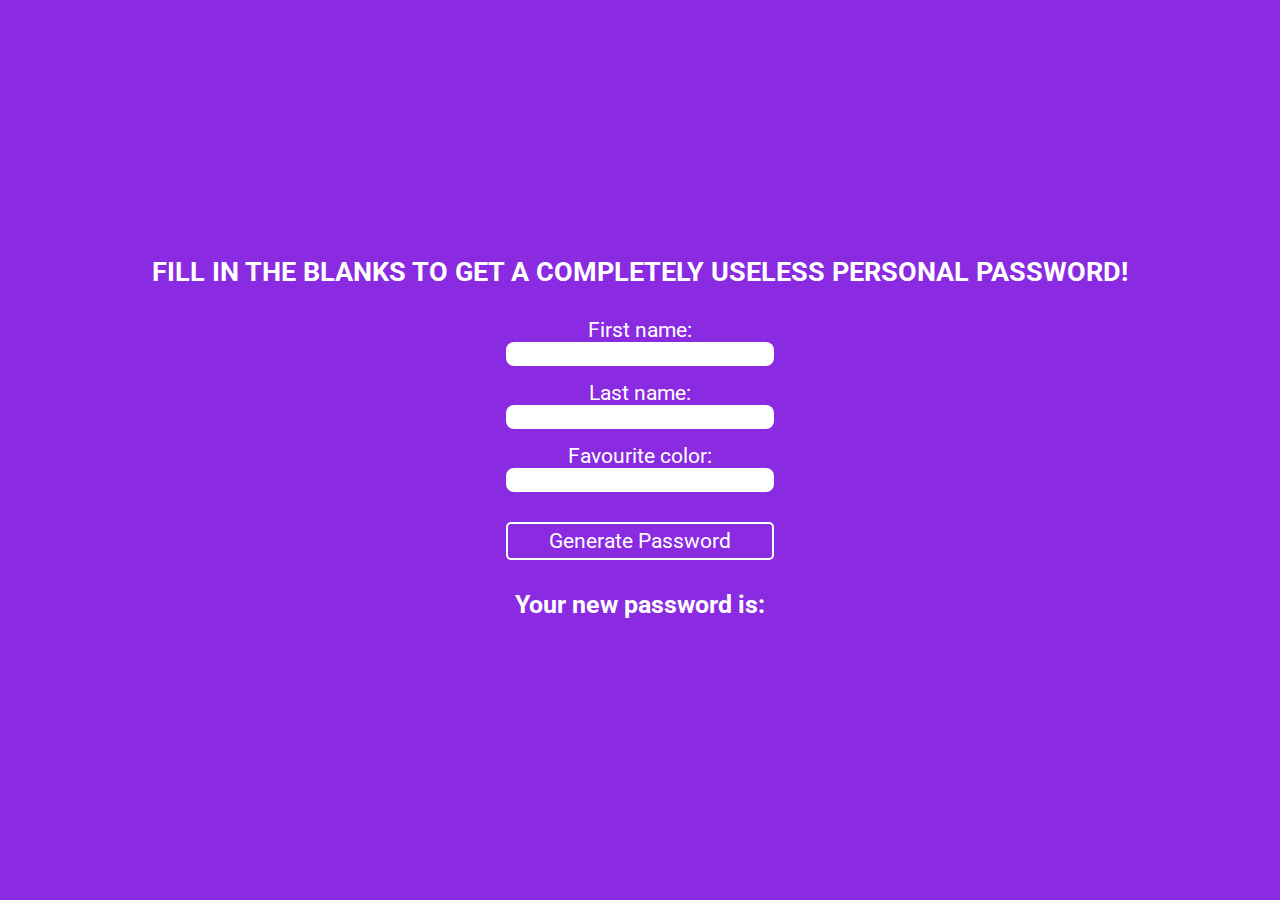
<file: bonus/index.html>
<!DOCTYPE html>
<html lang="en">
    <head>
        <meta charset="UTF-8">
        <meta http-equiv="X-UA-Compatible" content="IE=edge">
        <meta name="viewport" content="width=device-width, initial-scale=1.0">
        <link rel="preconnect" href="https://fonts.gstatic.com">
        <link href="https://fonts.googleapis.com/css2?family=Roboto:wght@400;500;700&display=swap" rel="stylesheet"> 
        <link rel="stylesheet" href="css/style.css">
        <title>Bad Password Generator</title>
    </head>
    <body>
        <h1>Fill in the blanks to get a completely useless personal password!</h1>
        <form class="input_form">
            <label for="first_name">First name:</label>
            <input type="text" id="first_name">
            <label for="last_name">Last name:</label>
            <input type="text" id="last_name">
            <label for="color">Favourite color:</label>
            <input type="text" id="color">
            <button type="button" onclick="generatePassword()">Generate Password</button>            
        </form>
        <h3>Your new password is:</h3>
        <span id="password"></span>
        
        <script type="text/javascript" src="js/pwdgen.js" ></script>
    </body>
</html>
</file>
<file: bonus/css/style.css>
* {
    box-sizing: border-box;
    margin: 0;
    padding: 0;
}
body {
    display: flex;
    justify-content: center;
    align-items: center;
    flex-direction: column;
    width: 100%;
    height: 100vh;
    font-family: 'Roboto', sans-serif;
    font-size: 21px;
    text-align: center;
    background-color: blueviolet;
    color: white;
}
h1{
    font-size: 27px;
    text-transform: uppercase;
}
button {
    margin-top: 15px;
    padding: 5px 0;
    color: white;
    background-color: blueviolet;
    border: 2px solid #fff;
    border-radius: 5px;
    transition: .3s;
}
button:hover {
    color: blueviolet;
    background-color: #fff;
    cursor: pointer;
}
input[type = text] {
    margin-bottom: 15px;
    border: none;
    border-radius: 8px;
}
input[type = text]:focus-visible {
    outline: none;
}
button,
input[type = text] {
    font-family: 'Roboto', sans-serif;
    font-size: 21px;
}
.input_form {
    display: flex;
    flex-direction: column;
    padding: 30px 0;
}
#password {
    padding-top: 25px;
    font-weight: 700;
    text-decoration: underline;
}
</file>
